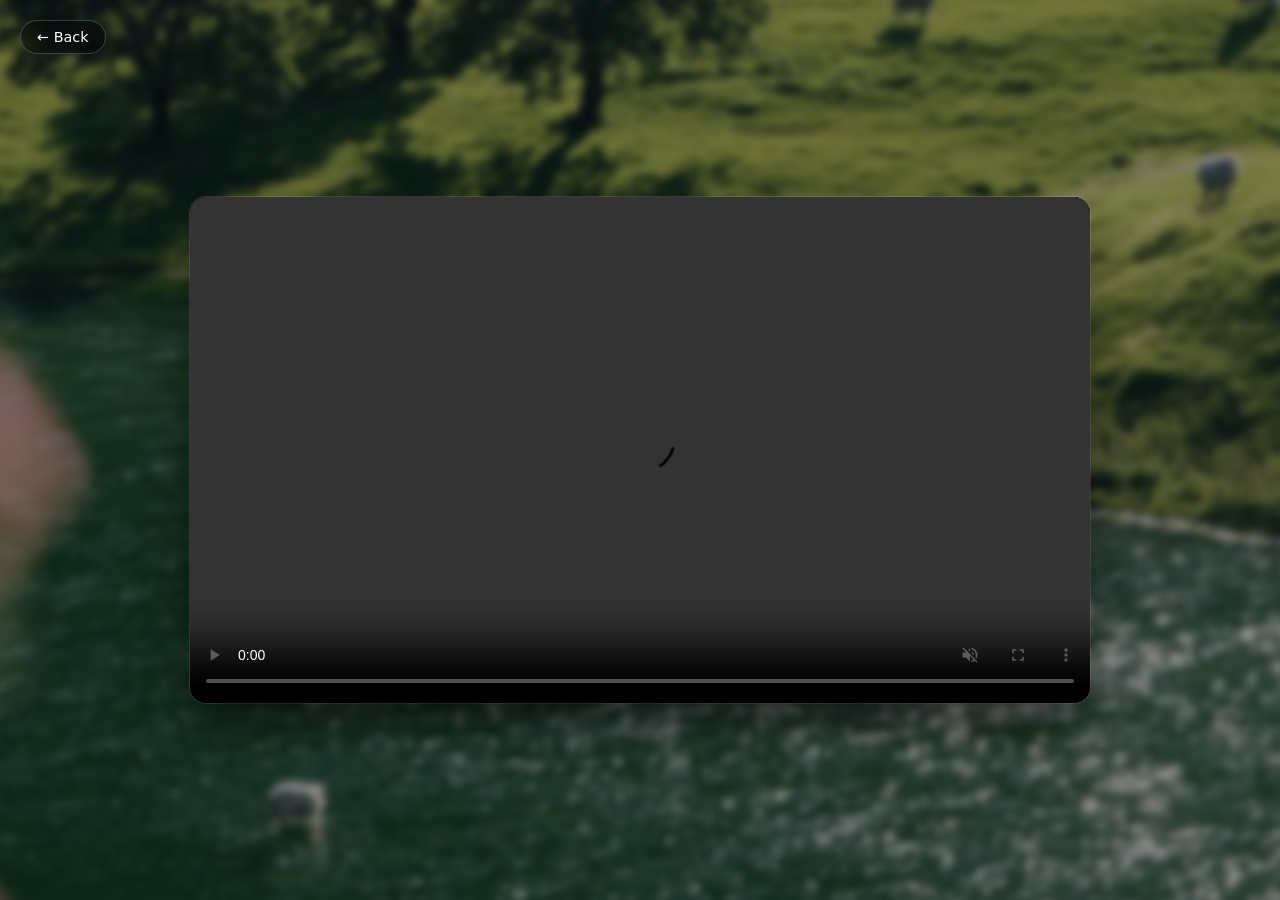
<file: video.html>
<!DOCTYPE html>
<html lang="en">
<head>
  <meta charset="UTF-8">
  <meta name="viewport" content="width=device-width, initial-scale=1.0">
  <title>Video</title>
  <link rel="icon" type="image/png" href="images/Link-Chain--Streamline-Flex-Gradient.png"> <!--  Update this with your own favicon -->
  <style>
    * { margin: 0; padding: 0; box-sizing: border-box; }

    html, body {
      height: 100%;
    }

    /* ===== Your Provided Background Image & Overlay ===== */
    body::before {
      content: "";
      position: fixed;
      top: 0;
      left: 0;
      width: 100vw;
      height: 100vh;
      height: 100lvh;
      
      /* --- CHANGE 'background.jpeg' TO YOUR EXACT IMAGE FILE NAME --- */
      background-image: url('./css/background.jpeg'); 
      background-position: center center;
      background-repeat: no-repeat;
      
      /* Mobile first: Display the image perfectly */
      background-size: cover; 
      
      z-index: -2;
      transition: filter 0.5s ease, transform 0.5s ease;
    }

    /* Dark tint overlay to ensure white text is always readable */
    body::after {
      content: "";
      position: fixed;
      top: 0;
      left: 0;
      width: 100vw;
      height: 100vh;
      height: 100lvh;
      /* A subtle dark blue/black gradient */
      background: linear-gradient(
        to bottom,
        rgba(11, 16, 30, 0.2) 0%,
        rgba(11, 16, 30, 0.6) 100%
      );
      z-index: -1;
      pointer-events: none;
    }

    /* Desktop Layout (Screens wider than 768px) */
    @media (min-width: 48rem) {
      body::before {
        /* On PC, blow it up and blur it out so content pops */
        filter: blur(4px);
        transform: scale(1.1); /* Zooms in slightly to hide edge blur */
      }
      
      body::after {
        /* Darken the blurred background a bit more on PC */
        background: rgba(11, 16, 30, 0.4);
      }
    }

    /* ===== Page Layout ===== */
    body {
      display: flex;
      align-items: center;
      justify-content: center;
      padding: 16px;
      font-family: system-ui, 'Segoe UI', Roboto, sans-serif;
    }

    /* ===== Video Container ===== */
    .video-container {
      position: relative;
      z-index: 2; /* Keeps video above the background layers */
      width: 100%;
      max-width: 900px;
      border-radius: 16px;
      overflow: hidden;
      background: #000;
      
      /* Drop shadow to separate the video from the dark background */
      box-shadow: 
        0 25px 50px -12px rgba(0, 0, 0, 0.7),
        0 0 0 1px rgba(255, 255, 255, 0.15);
    }

    video {
      display: block;
      width: 100%;
      height: auto;
      aspect-ratio: 16 / 9;   /* use 9/16 for vertical/portrait videos */
      background: #000;
    }

    /* ===== Back Link ===== */
    .back {
      position: fixed;
      top: 20px;
      left: 20px;
      z-index: 3;
      color: #ffffff;
      background: rgba(0, 0, 0, 0.35);
      padding: 8px 16px;
      border-radius: 999px;
      text-decoration: none;
      font-size: 0.9rem;
      font-weight: 500;
      border: 1px solid rgba(255, 255, 255, 0.2);
      backdrop-filter: blur(10px);
      -webkit-backdrop-filter: blur(10px);
      transition: background 0.2s, transform 0.2s;
    }
    
    .back:hover {
      background: rgba(0, 0, 0, 0.6);
      transform: translateY(-1px);
    }
  </style>
</head>
<body>

  <!-- Back Button -->
  <a href="./index.html" class="back">← Back</a>

  <!-- Video -->
  <div class="video-container">
    <video
      src="./video/4nOlfyNhpdfoJMAPSdD7+s50vvwTystA.mp4"
      autoplay
      muted
      loop
      playsinline
      controls
      preload="auto"
    >
      Your browser does not support the video tag.
    </video>
  </div>

</body>
</html>
</file>
